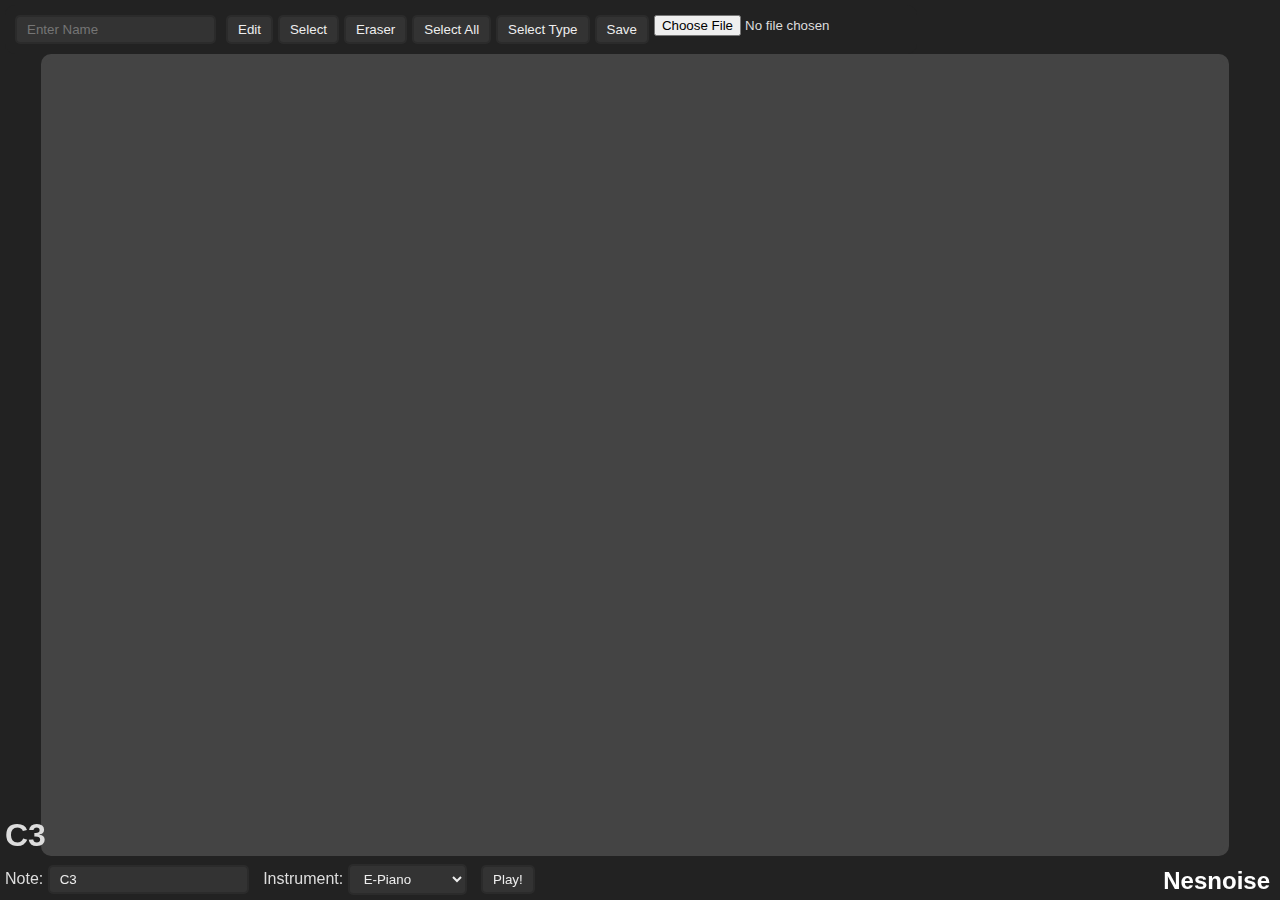
<file: index.html>
<!doctype html>
<html>

<head>
  <link rel="icon" href="assets/images/icon.png">
  <meta charset="utf-8" />
  <meta name="viewport" content="width=device-width" />
  <title>Musicinator</title>
  <link href="style.css" rel="stylesheet" type="text/css" />
  <!--<script src="./src/notes.js"></script>-->
</head>

<body>
  <div id="toolbar">
    <input type="text" id="nameInput" placeholder="Enter Name" />
    <button id="editButton">Edit</button>
    <button id="selectButton">Select</button>
    <button id="eraserButton">Eraser</button>
    <button id="selectAllButton">Select All</button>
    <button id="selectTypeButton">Select Type</button>
    <button id="saveButton">Save</button>
    <input type="file" accept=".mid">
  </div>
  <div id="tester">
    <h1 id="note"></h1>
    <label for="noteInput">Note:</label>
    <input type="text" value="C3" placeholder="Piano Note Here!" id="noteInput" />
    <label for="Instrument">Instrument:</label>
    <select id="Instrument" value="electricpiano" onchange="selectedInstrument = instrumentSelector.value">
      <option value="electricpiano">E-Piano</option>
      <option value="voice">Voice</option>
      <option value="grandpiano">Grand Piano</option>
      <option value="harpsichord">Harpsichord</option>
    </select>
    <a href="nesnoise/"><h2 style="position: fixed; right:10px; bottom: -15px; font-weight: bold; color:#ffffff; cursor: pointer;">Nesnoise</h2></a>
    <input type="button" value="Play!" onclick="playDetectedInstrument(noteInput);"/>
  </div>
  <canvas id="output"></canvas>
  <script src="main.js"></script>
  <script src="sequencer.js"></script>
  <script src="canvas.js"></script>
</body>

</html>
</file>
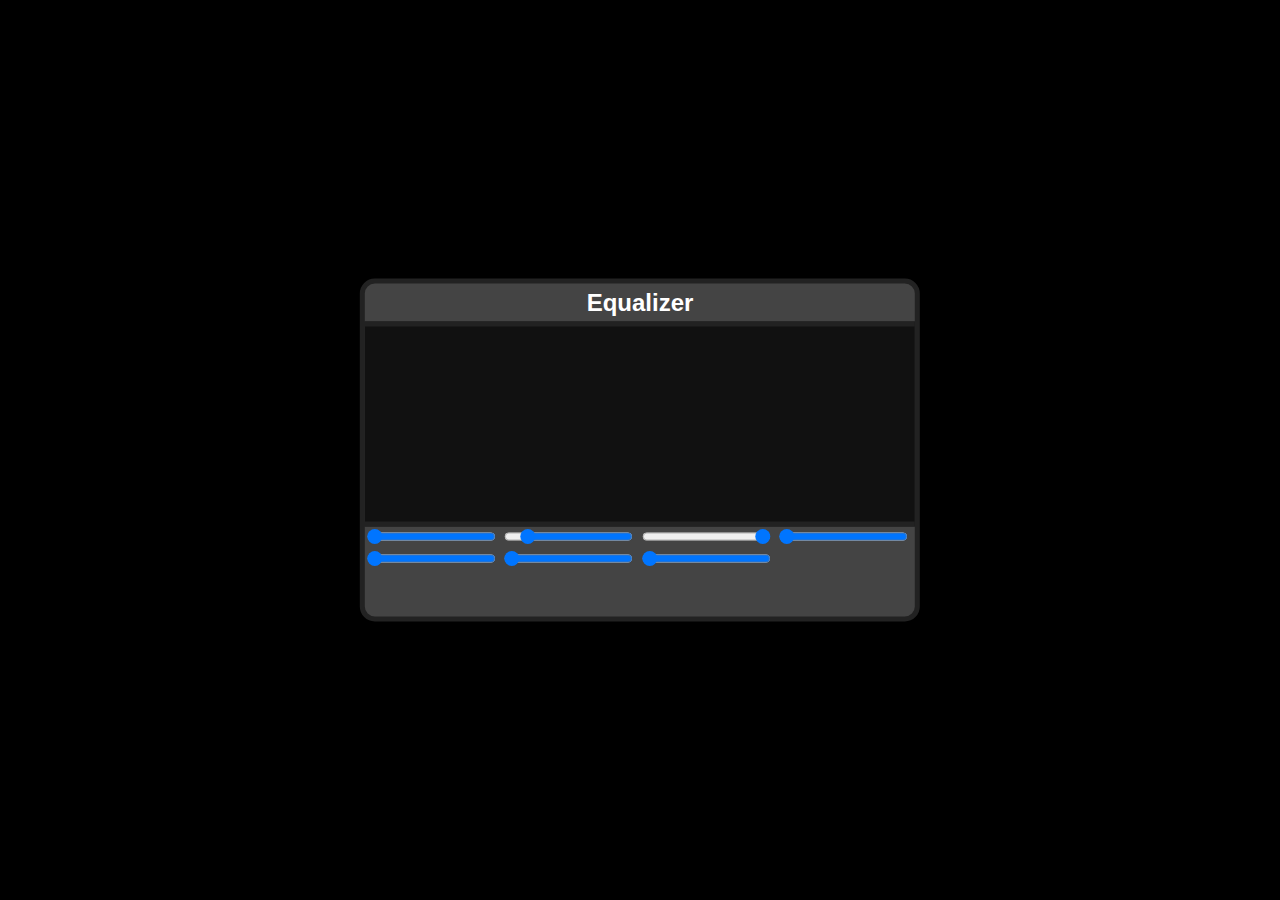
<file: test/index.html>
<html>

<head>
    <title>Musicinator Equalizer</title>
    <style>
        html {
            background-color: #000;
        }

        div#equalizer {
            color: #fff;
            font-family: 'PT Sans', sans-serif;
            width: 43vw;
            height: 37vh;
            background-color: #444;
            border-color: #222;
            border-style: solid;
            border-width: 5px;
            border-radius: 15px;
            position: fixed;
            top: 50%;
            left: 50%;
            transform: translate(-50%, -50%);
        }

        div#equalizer div#EQGraph {
            width: 43vw;
            height: 21.7vh;
            border-color: #222;
            border-style: solid;
            border-width: 5px;
            border-left: none;
            border-right: none;
            background: #111;
            position: relative;
            bottom: 0%;
            left: 0px;
        }

        h2 {
            margin: 5px;
        }

        .point {
            position: fixed;
            background-color: red;
            width: 10px;
            height: 10px;
            border-radius: 20px;
        }

        #p1 {
            left: 15%;
            top: 40%;
            transform: translateX(-50%);
        }

        #p2 {
            left: 37%;
            top: 40%;
            transform: translateX(-50%);
        }

        #p3 {
            left: 60%;
            top: 40%;
            transform: translateX(-50%);
        }

        #p4 {
            left: 90%;
            top: 40%;
            transform: translateX(-50%);
        }

        canvas {
            height: 100%;
            width: 100%;
        }

        input[type="range"] {
            transform: rotate(180deg);
        }
    </style>
</head>

<body>
    <div id="equalizer">
        <center>
            <h2>Equalizer</h2>
        </center>
        <div id="EQGraph">
            <canvas id="myCanvas"></canvas>
        </div>
        <input id="slider1" type="range" min="50" max="120" step="2" value="150">
        <input id="slider2" type="range" min="50" max="120" step="2" value="110">
        <input id="slider3" type="range" min="50" max="120" step="2" value="50">
        <input id="slider4" type="range" min="50" max="120" step="2" value="150">
        <input id="slider5" type="range" min="50" max="120" step="2" value="150">
        <input id="slider6" type="range" min="50" max="120" step="2" value="150">
        <input id="slider7" type="range" min="50" max="120" step="2" value="150">
    </div>

    <script>
        const canvas = document.getElementById("myCanvas");
        const ctx = canvas.getContext("2d");

        // Define your 7 y-values (adjust as needed)
        let yValues = [50, 100, 80, 120, 60, 90, 70];

        // Calculate x-values (equally spaced)
        const numPoints = yValues.length;
        const xValues = Array.from({ length: numPoints }, (_, i) => (i + 1) * 130.5);

        const slider1 = document.querySelector('#slider1');
        const slider2 = document.querySelector('#slider2');
        const slider3 = document.querySelector('#slider3');
        const slider4 = document.querySelector('#slider4');
        const slider5 = document.querySelector('#slider5');
        const slider6 = document.querySelector('#slider6');
        const slider7 = document.querySelector('#slider7');


        // Function to draw the curve
        function drawCurve(yValues) {
            // Move to the first point
            ctx.moveTo(xValues[0] - 130.5, yValues[0]);

            // Draw the curve through the points
            for (let i = 1; i < numPoints - 2; i++) {
                const xc = (xValues[i] - 130.5 + xValues[i + 1] - 130.5) / 2;
                const yc = (yValues[i] + yValues[i + 1]) / 2;
                ctx.quadraticCurveTo(xValues[i] - 130.5, yValues[i], xc, yc);
            }

            // Set line style and stroke the path
            ctx.lineWidth = 5;
            ctx.strokeStyle = "blue";
            ctx.stroke();
        }

        // setInterval(() => {
        //     // Gets eq values
        //     yValues = [slider1.value, slider2.value, slider3.value, slider4.value, slider5.value, slider6.value, slider7.value];
            
        //     fillCanvas()

        //     // Draws the curve with said values

        //     setTimeout(() => {
        //         drawCurve(yValues);
        //     }, .5);
            
        // }, 1);

        function fillCanvas() {
            ctx.fillStyle = canvas.style.background;
            ctx.fillRect(0, 0, canvas.width, canvas.height);
        }

    </script>
    <script src="equalizer.js"></script>
</body>

</html>
</file>
<file: style.css>
body {
  background-color: #222;
  color: #ddd;
  font-family: 'PT Sans', sans-serif;
  margin: 0;
  padding: 20px;
}

#loading {
  z-index: 1001;
  cursor: progress;
  background-color: #444;
  width: 100vw;
  height: 100vh;
  position: fixed;
  top: 0px;
  left: 0px;
}

h1 {
  font-size: 2em;
  margin-bottom: 10px;
}

input[type="text"],
input[type="button"],
button,
select {
  border: 2px;
  background-color: #333;
  color: #eee;
  padding: 5px 10px;
  border-radius: 5px;
  margin-right: 10px;
  cursor: pointer;
  border-color: #2b2b2b;
  border-style: solid;
}

input[type="button"]:hover, button:hover, option:hover{
  background-color: #444;
}

input[type="text"]:hover{
  cursor: text;
}

#output {
  position: fixed;
  z-index: -1;
  top: 6vh;
  right: 4vw;
  border: none;
  width: 92vw;
  height: 88vh;
  background-color: #444;
  border: 5px, solid, #444;
  border-radius: 10px;
  cursor: grab;
}
#output:active {
  cursor: grabbing;
}

/* Toolbar styles */
#toolbar {
  display: flex; /* Arrange buttons horizontally */
  padding: 10px;
  background: #222;
  border-radius: 10px;
  position: fixed;
  width: auto;
  height: auto;
  top: 5px;
  left: 5px;
}

#toolbar button {
  margin-right: 5px; /* Add spacing between buttons */
}

#tester {
  position: fixed;
  bottom: 5px;
  left: 5px;
}
</file>
